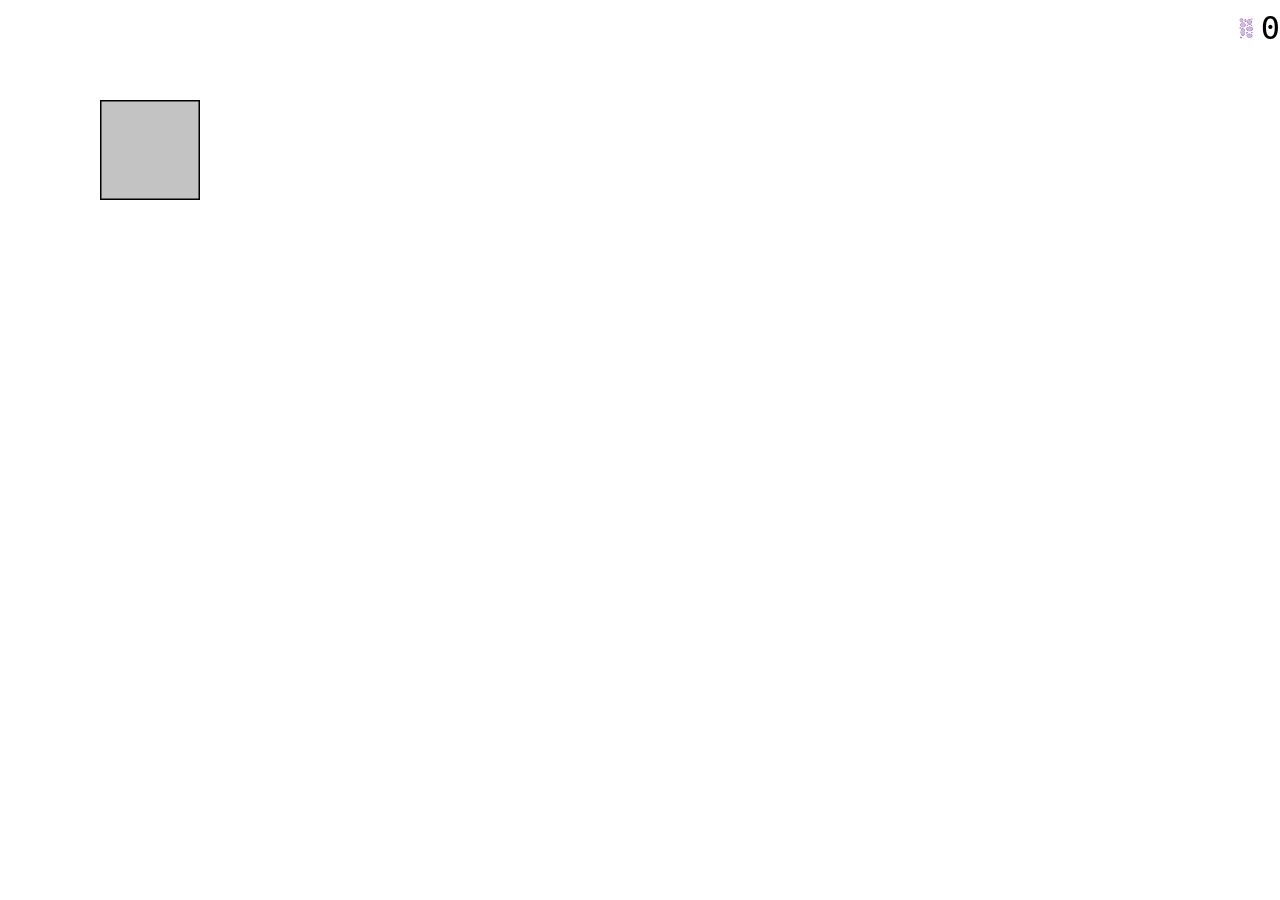
<file: play/game.html>
<!DOCTYPE html>
<html>
    <head>
        <title>Page Title</title>
        <link rel="stylesheet" href="style.css">
    </head>

    <body style="margin: 0;">
        <div id="UI-top">
            <div id="progress-container">
                <div id="progress-time" style="width: 0%"></div>
            </div>
            <div id="score-container">
                <img id="score-img" src="../assets/points.png">
                <p id="score-text">0</p>
            </div>
        </div>

        <div>
            <img src="../assets/square.png" id="square" style="left: 100px; top: 100px;">
        </div>
        
        <div id="shop-container" style="display: none;">
            <div id="shop-info-container">
                <p class="shop-info" id="shop-info-title">Shop</p>
                <p class="shop-info" id="shop-info-due-date">X due in Y rounds</p>
                <div class="shop-info" id="shop-info-curency-container">
                    <img id="shop-info-curency-img" src="../assets/coin2.png">
                    <p id="shop-info-curency-text">0</p>
                </div>
                <button class="shop-info" id="shop-info-continue" onclick="closeShop()">Continue-></button>
            </div>
            <div id="shop-items-container">
                <div class="shop-item" id="shop-item-1">
                    <div>
                        <p class="shop-item-title" >Example A of Circle (5)</p>
                        <div class="shop-item-img" style="background-image: url(../assets/Deck/Circle/A.png);">
                            <p class="shop-item-text" >Increases chance of Circle</p>
                        </div>
                    </div>
                </div>
                <div class="shop-item" id="shop-item-2">
                </div>
                <div class="shop-item" id="shop-item-3">
                </div>
            </div>
        </div>
    </body>
    <script src="script.js"></script>
</html>
</file>
<file: play/style.css>
#square {
    width: 100px;
    height: 100px;
    border: 0px solid black;
    display: block;

    position: absolute;
    z-index: 2;
}

.circle{
    width: 50px;
    height: 50px;
    display: block;

    position: absolute;
    z-index: 1;
}

#UI-top{
    top: 0px;
    right: 0px;
    position: fixed;
    z-index: 3;
}

#progress-container{
    margin: 0;
    position: fixed;
    top: 0px;
    right: 0px;

    height: 1%;
    width: 100%;
}

#progress-time{
    position: absolute;
    top: 0;
    right: 0;

    background-color: rgba(200,60,75,0.7);

    height: 100%;

    transition-duration: 0ms;
    transition-property: transform;
}

#score-container {
    box-sizing: border-box;

    margin-top: 1%;
    margin-right: 0;
    margin-bottom: 0;
    margin-left: 0;

    position: fixed;
    right: 0;
    top: 0;

    font-size: 200%;
}

#score-img {
    box-sizing: border-box;
    display: inline-block;

    bottom: 0;

    margin-top: 0;

    height: 1cap;
}

#score-text{
    box-sizing: border-box;
    display: inline-block;

    bottom: 0;

    margin-top: 0;
    margin-bottom: 0;
    
    text-align: right;
    
    font-family: monospace, sans-serif, Helvetica;
    font-size: 1em;
}

#shop-container {
    position: fixed;
    top: 20%;
    left: 20%;
    z-index: 4;

    width: 60%;
    height: 60%;

    background-color: rgb(239, 231, 236);
}

#shop-info-container {
    display: block;
    
    position: relative;
    top: 0;

    height: 15%;

    margin-top: 8px;
    margin-right: 8px;
    margin-bottom: 0px;
    margin-left: 8px;

    background-color: rgb(223, 208, 217);
}

.shop-info {
    margin: 0px;
}

#shop-info-title {
    position: absolute;
    top: 0;
    left: calc( (100% - 34px - 20px)/2 );

    width: 34px;

    padding: 0 20px;

    border-color: rgba(200,60,75,0.7);
    border-width: 2px;
    border-style: solid;

    background-color: rgb(229, 231, 191);
}

#shop-info-due-date {
    position: absolute;
    top: 0;
    left: 0;
}

#shop-info-curency-container {
    box-sizing: border-box;

    position: absolute;
    top: 0;
    right: 0;

    font-size: 150%;
}

#shop-info-curency-img {
    box-sizing: border-box;
    display: inline-block;

    bottom: 0;

    margin-top: 0;

    height: 1cap;
}

#shop-info-curency-text{
    box-sizing: border-box;
    display: inline-block;

    bottom: 0;

    margin-top: 0;
    margin-bottom: 0;
    
    text-align: right;
    
    font-family: monospace, sans-serif, Helvetica;
    font-size: 1em;
}

#shop-info-continue {
    position: absolute;
    bottom: 0;
    right: 0;

    border-color: rgba(200, 60, 74, 0.3);
    background-color: rgb(229, 231, 191);
}

#shop-items-container {
    display: flex;
    flex-direction: row;

    position: relative;
    top: 0;
    left: 0;
    
    bottom: 0;
    box-sizing: border-box;
    
    width: calc(100% - 16px);
    max-width: calc(100% - 16px);
    height: calc(85% - 24px);
    
    margin: 8px;

    overflow: hidden;
    row-gap: 8px;

    justify-content: space-between;
    
    background-color: rgb(223, 208, 217);
}

.shop-item {
    margin: inherit;
    flex-grow: 1;

    font-size: 100%;
    font-family: sans-serif;
    text-align: center;

    max-width: calc( (100%/3) - 8px - 8px);
    container-type: size;

    padding: 8px;

    background-color: rgba(239, 231, 236, 0.65);
}

.shop-item-title {
    font-size: 1.5rem;
    margin: 0;
    width: 100%;
}

.shop-item-img {
    position: relative;
    left: calc(50% - (min(100%, calc( ( (100cqh - 1.5rcap - 8px) / 7) * 5)) / 2) );
    
    background-repeat: no-repeat;
    background-size: contain;
    background-position: top center;

    width: min(100%, calc( ( (100cqh - 1.5rcap - 8px) / 7) * 5));
    max-height: 100%;
    aspect-ratio: 5/7;
}

.shop-item-text {
    position: relative;
    font-size: 1em;
    margin: 0;
    width: 100%;
    top: 70%;
}
</file>
